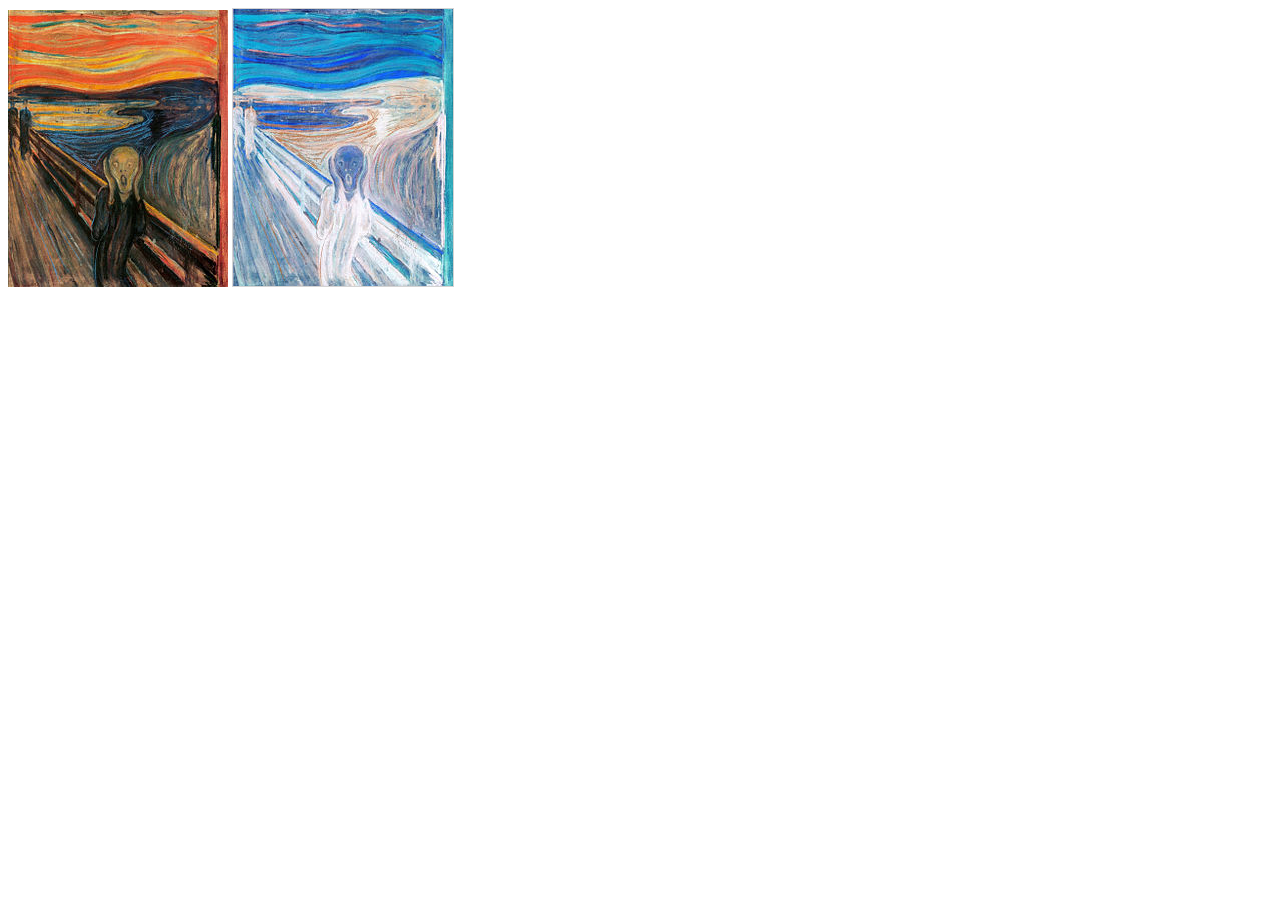
<file: scream.html>
<!DOCTYPE html>
<html>
<body>

<img id="scream" src="img_the_scream.jpg" alt="The Scream" width="220" height="277">
<canvas id="myCanvas" width="220" height="277" style="border:1px solid #d3d3d3;">
Your browser does not support the HTML5 canvas tag.</canvas>

<script>
document.getElementById("scream").onload = function() {
  var c = document.getElementById("myCanvas");
  var ctx = c.getContext("2d");
  var img = document.getElementById("scream");
  ctx.drawImage(img, 0, 0);
  var imgData = ctx.getImageData(0, 0, c.width, c.height);
  // invert colors
  var i;
  for (i = 0; i < imgData.data.length; i += 4) {
    imgData.data[i] = 255 - imgData.data[i];
    imgData.data[i+1] = 255 - imgData.data[i+1];
    imgData.data[i+2] = 255 - imgData.data[i+2];
    imgData.data[i+3] = 255;
  }
  ctx.putImageData(imgData, 0, 0);
};
</script>

</body>
</html>
</file>
